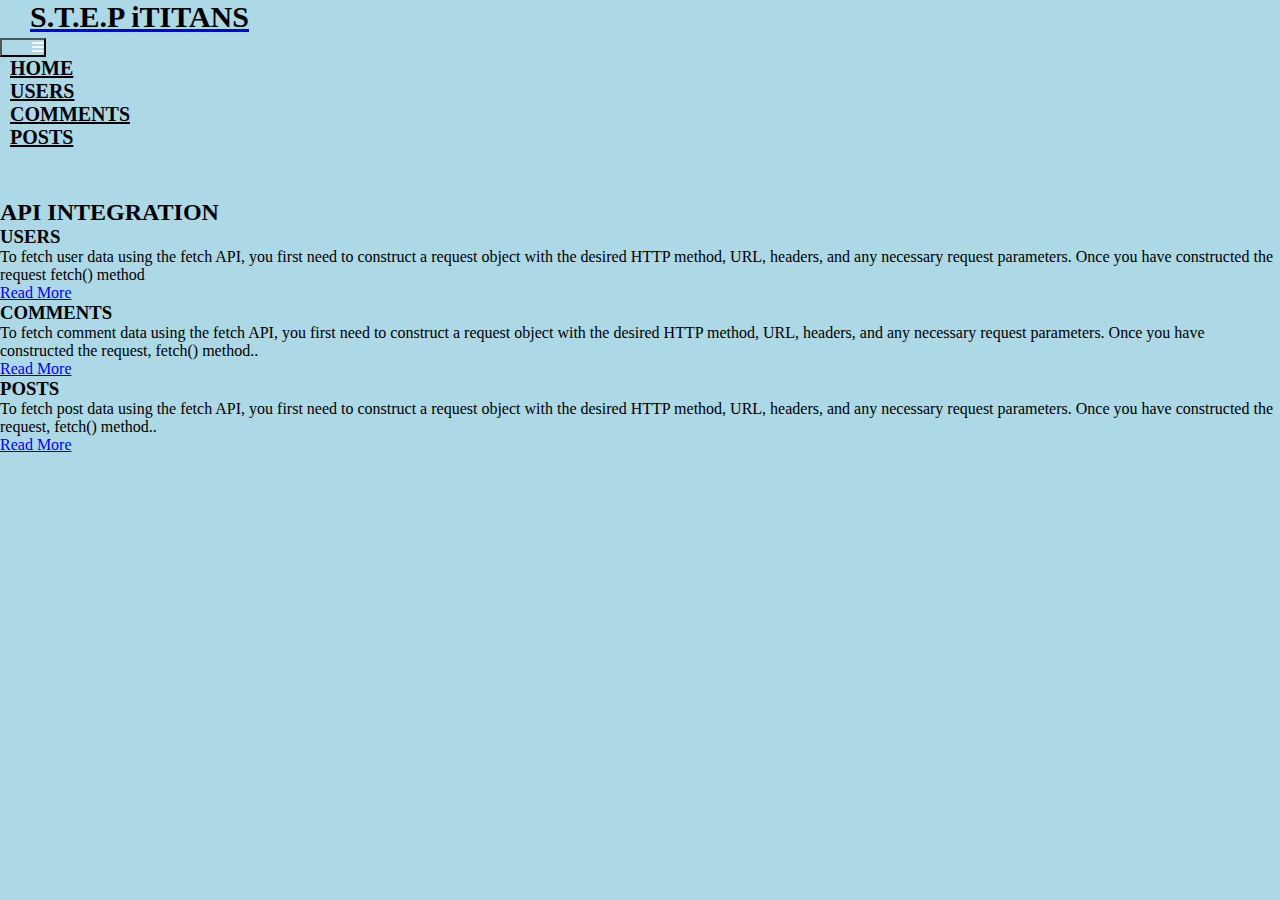
<file: index.html>
<!DOCTYPE html>
<html lang="en">
<head>
    <meta charset="UTF-8">
    <meta http-equiv="X-UA-Compatible" content="IE=edge">
    <meta name="viewport" content="width=device-width, initial-scale=1.0">
    <link rel="stylesheet" href="style.css">
    <link rel="shortcut icon" type="image" href="./image/logo2.png">
    <link rel="stylesheet" href="https://cdnjs.cloudflare.com/ajax/libs/font-awesome/6.2.0/css/all.min.css">
    <!-- bootstrap links -->
    <link href="https://cdn.jsdelivr.net/npm/bootstrap@5.0.2/dist/css/bootstrap.min.css" rel="stylesheet" integrity="sha384-EVSTQN3/azprG1Anm3QDgpJLIm9Nao0Yz1ztcQTwFspd3yD65VohhpuuCOmLASjC" crossorigin="anonymous">
    <!-- bootstrap links -->
     <!-- fonts links -->
     <link rel="preconnect" href="https://fonts.googleapis.com">
     <link rel="preconnect" href="https://fonts.gstatic.com" crossorigin>
     <link href="https://fonts.googleapis.com/css2?family=Roboto:wght@500&display=swap" rel="stylesheet">
     <!-- fonts links -->
    <title>js</title>
</head>
<body>
  <div class="home-section" >
    <!-- navbar -->
    <nav class="navbar navbar-expand-lg" id="navbar">
        <div class="container-fluid">
          <a class="navbar-brand" href="#"><h2><span>S.T.E.P iTITANS</span></h2></a>
          <button class="navbar-toggler" type="button" data-bs-toggle="collapse" data-bs-target="#navbarSupportedContent" aria-controls="navbarSupportedContent" aria-expanded="false" aria-label="Toggle navigation">
            <span><i class="fa-solid fa-bars" style="color: white;"></i></span>
          </button>
          <div class="collapse navbar-collapse" id="navbarSupportedContent">
            <ul class="navbar-nav ms-auto mb-2 mb-lg-0">
              <li class="nav-item">
                <a class="nav-link active" aria-current="page" href="index.html" >HOME</a>
              </li>
              <li class="nav-item">
                <a class="nav-link" href="user.html">USERS</a>
              </li>
              <li class="nav-item">
                <a class="nav-link" href="comment.html" >COMMENTS</a>
              </li>
              <li class="nav-item">
                <a class="nav-link" href="post.html" >POSTS</a>
              </li>
            </ul>
          </div>
        </div>
      </nav>
    <!-- navbar -->
    <!--card-->
    <section id="services" class="services section-padding">
      <div class="container">
        <div class="row">
          <div class="col-md-12">
            <div class="section-header text-center pb-5">
              <h2>API INTEGRATION</h2>
            </div>
          </div>
        </div>
       <div class="row">
        <div class="col-12 col-md-12 col-lg-4 ">
          <div class="card text-black text-center ">
            <div class="card-body">
              <h3 class="card-title">USERS</h3>
              <p class="lead">To fetch user data using the fetch API, you first need to construct a request object with the desired HTTP method, URL, headers, and any necessary request parameters. Once you have constructed the request fetch() method</p>
              <a href="user.html" class="btn btn-warning text-dark">Read More</a>
            </div>
          </div>
        </div>
        <div class="col-12 col-md-12 col-lg-4">
          <div class="card text-black text-center ">
            <div class="card-body">
              <h3 class="card-title">COMMENTS</h3>
              <p class="lead">To fetch comment data using the fetch API, you first need to construct a request object with the desired HTTP method, URL, headers, and any necessary request parameters. Once you have constructed the request,  fetch() method..</p>
              <a href="comment.html" class="btn btn-warning text-dark">Read More</a>
            </div>
          </div>
        </div>
        <div class="col-12 col-md-12 col-lg-4">
          <div class="card text-black text-center">
            <div class="card-body">
                                   
              <h3 class="card-title">POSTS</h3>
              <p class="lead">To fetch post data using the fetch API, you first need to construct a request object with the desired HTTP method, URL, headers, and any necessary request parameters. Once you have constructed the request,  fetch() method..</p>
              <a href="post.html" class="btn btn-warning ">Read More</a>
            </div>
          </div>
        </div>
       </div>
      </div>
      </section>
  <!--card-->

    <script src="https://cdn.jsdelivr.net/npm/bootstrap@5.0.2/dist/js/bootstrap.bundle.min.js" integrity="sha384-MrcW6ZMFYlzcLA8Nl+NtUVF0sA7MsXsP1UyJoMp4YLEuNSfAP+JcXn/tWtIaxVXM" crossorigin="anonymous"></script>
</body>
</html>
</file>
<file: style.css>
*{
    margin: 0;
    padding: 0;
    box-sizing: border-box;

  background-color: lightblue;
    
   
}

/* navbar */
#navbar{
    font-size: 20px;
    font-family: 'Roboto Slab', serif;
    background-color: black;
}
#navbar .nav-link{
    color:black;
    font-weight: bold;
    margin-left: 10px;
    transition: 0.5s ease;

}
#navbar .nav-link:hover{
    color: black;
    border-radius: 5px;
}
/* navbar */
@media screen and (max-width:799px){
    .home-section{
        height: 150vh;
    }
}
@media screen and (max-width:550px){
    .home-section{
        height: 100vh;
    }
}
h2{
    color: black;
}
span{
    margin-left: 30px;
}
.services{
    margin-top: 50px;
   
  
}
.services .card-body i{
    font-size: 50px;
}
</file>
